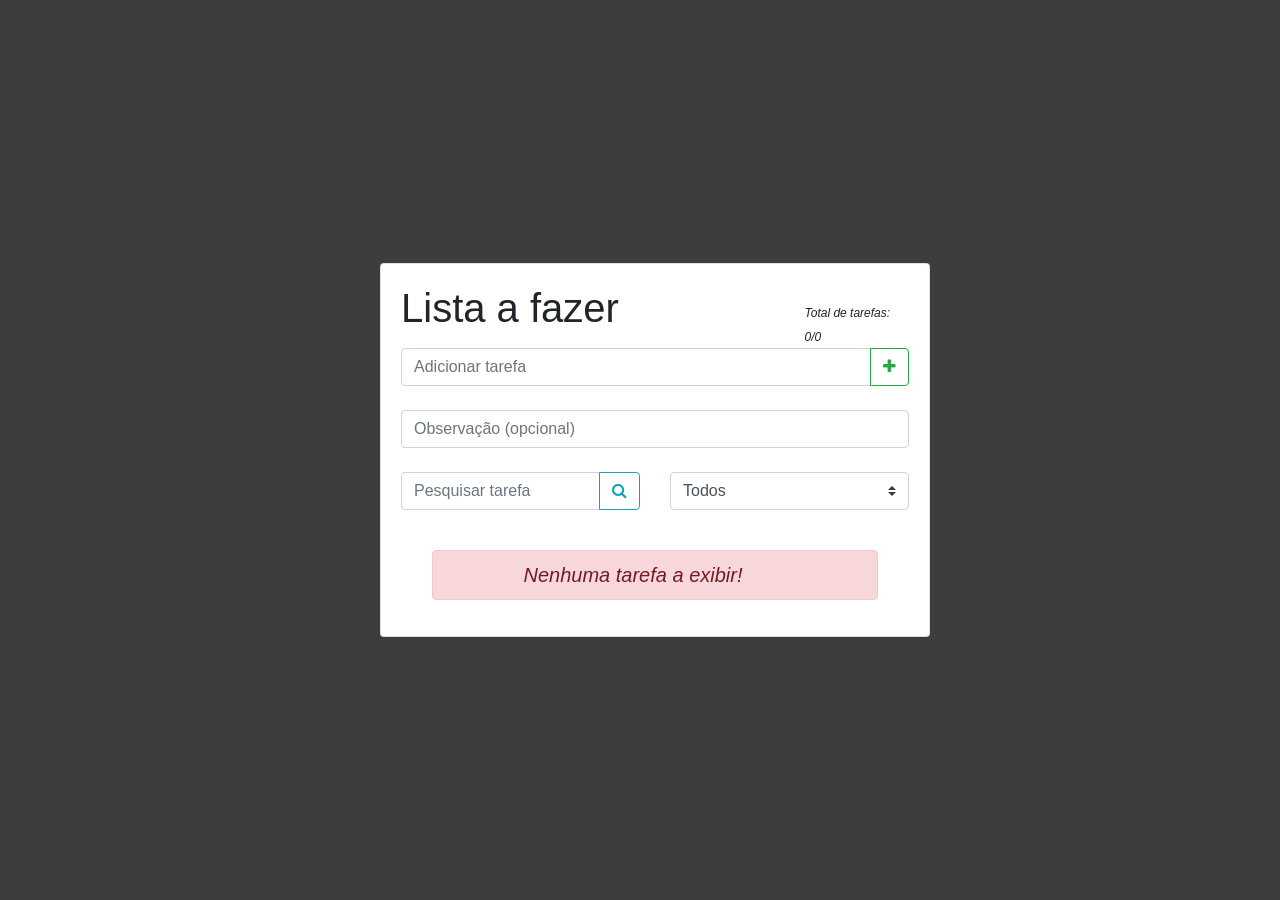
<file: index.html>
<!DOCTYPE html>
<html lang="pt-br">
<head>
    <meta charset="UTF-8">
    <meta http-equiv="X-UA-Compatible" content="IE=edge">
    <meta name="viewport" content="width=device-width, initial-scale=1.0">
    <script src="js/scripts.js" defer></script>
    <script src="https://cdnjs.cloudflare.com/ajax/libs/jquery/3.3.1/jquery.min.js"></script>
    <script src="https://cdn.jsdelivr.net/npm/popper.js@1.16.1/dist/umd/popper.min.js"></script>
    <script src="https://cdn.jsdelivr.net/npm/bootstrap@4.6.1/dist/js/bootstrap.bundle.min.js"></script>
    <link rel="stylesheet" href="https://cdnjs.cloudflare.com/ajax/libs/font-awesome/4.7.0/css/font-awesome.min.css">
    <link rel="stylesheet" href="https://cdn.jsdelivr.net/npm/bootstrap@4.6.1/dist/css/bootstrap.min.css">
    <link rel="stylesheet" href="css/style.css">  
     
    <title>To Do List</title>
</head>
<body onload="loadPage()">
<main class="form-signin m-auto">
    <div class="card" style="width: 550px">
        <div class="card-body ">
            <header>
                <div class="row">
                    <div class="col-md-9" id="todoTitle">
                        <h1 class="mb-3">Lista a fazer</h1>
                    </div>                  
                    <div class="col-md-3 mt-3" id="todototal" style="font-style: italic;">
                    </div> 
                </div>                   
            </header>
            <div id="alert"></div>
            <form id="to-do-add">
                <div class="input-group mb-4"> 
                    <input type="text" class="form-control" placeholder="Adicionar tarefa" id="to-do-input">
                    <input type="hidden" class="form-control" id="to-do-index">
                    <div class="input-group-append">
                        <button class="btn btn-outline-success" type="button" id="button-addon1" title="Adicionar" onclick="saveTodo()"><i id=icoplus class="fa fa-plus"></i></button>
                    </div>
                    </div>
                    <input type="text" class="form-control mb-4" placeholder="Observação (opcional)" id="obs-to-do">
            </form>
            <div id="to-do-edit">
                <button class="btn btn-outline-danger mb-4 " type="button"  id="cancel-edit-btn" title="Cancelar" onclick="loadPage()">Cancelar edição</button>
            </div>
            <div class="row">
                <div class="col-md-6">
                    <div id="toolbar">
                        <div id="search">
                            <form>
                                <div class="input-group mb-4">
                                    <input type="text" id="to-do-search" class="form-control" placeholder="Pesquisar tarefa" aria-label="Example text with button addon" aria-describedby="button-addon1">
                                    <div class="input-group-append">
                                        <button class="btn btn-outline-info" type="button" id="button-addon1" title="Apagar a pesquisa" onclick="showTodo()"><i class="fa fa-search"></i></button>
                                    </div>
                                </div>
                            </form>
                        </div>
                    </div>
                </div>
                <div class="col-md-6">
                <div id="filter">
                    <h5>
                        <select class="custom-select" id="filter-select" onchange="showTodo()">
                            <option value="all">Todos</option>
                            <option value="done">Feitos</option>
                            <option value="to-do">A fazer</option>
                        </select>
                    </h5>
                </div>
                </div>
            </div>
            <div id="alert-list"></div>
                <div id="to-do-list"></div>
            </div>
        </div>
    </main>
</body>
</html>
</file>
<file: css/style.css>
html, body {
    height: 100%;
  }

  body {
    display: flex;
    align-items: center;
    padding-top: 40px;
    padding-bottom: 40px;
    background-color: #3b3d3f;
  }

  .form-signin {
    max-width: 550px;
    padding: 15px;
  }
  .form-signin .form-floating:focus-within {
    z-index: 2;
  }

  .done {
    background-color: #395169;
    border-radius: 3px;
  }

  .done h5{
    color: #FFF;
    font-style: italic;
  }

  .dateTodo{
    font-size: 12px;
    font-style: italic;
    color: silver;
  }
</file>
